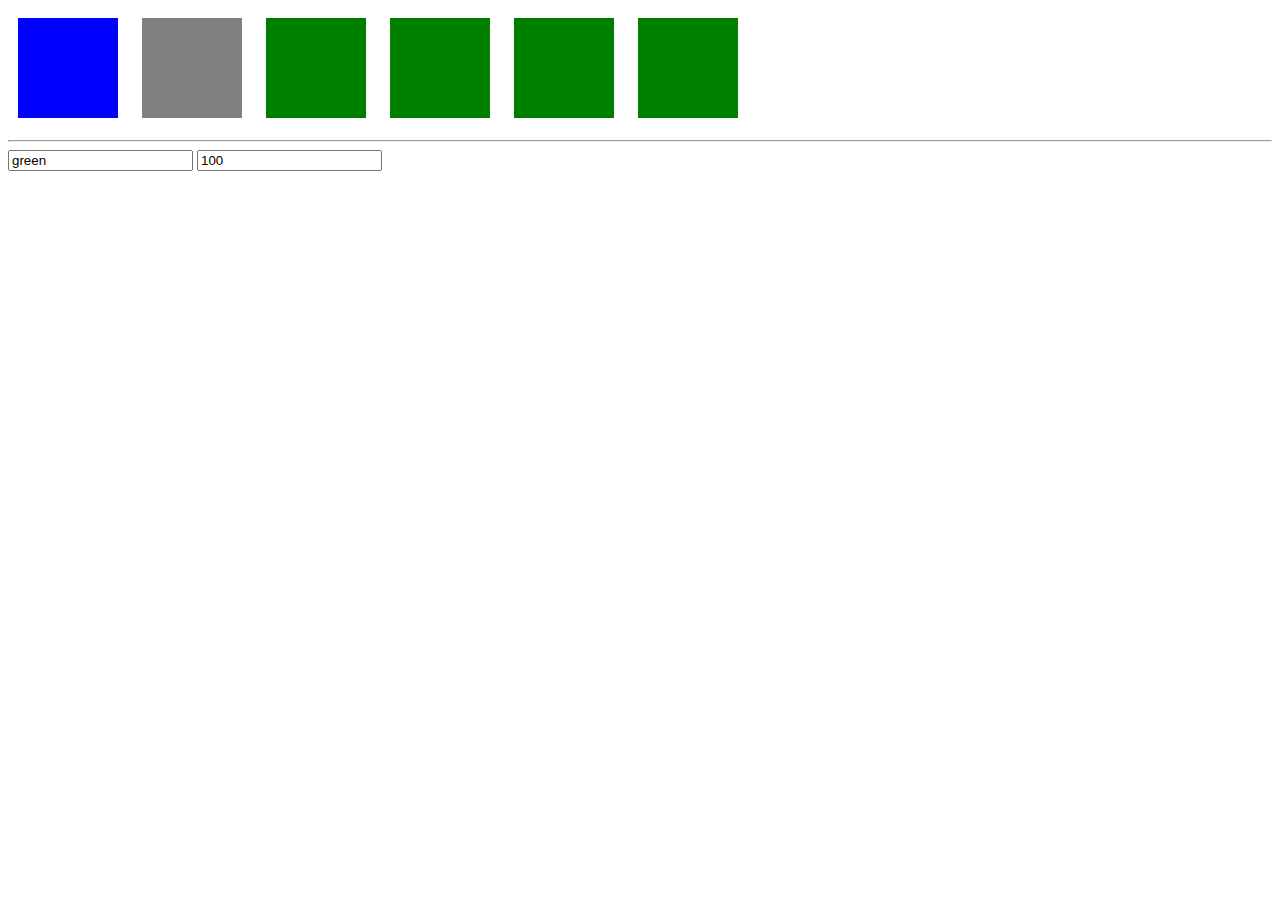
<file: DynamicStyling/index.html>
<!DOCTYPE html>
<html>
    <head>
        <meta charset="utf-8">
        <meta http-equiv="X-UA-Compatible" content="IE=edge">
        <title>VueJS</title>
        <link rel="stylesheet" type="text/css" href="estilos.css" media="screen">
        <script src="vue.js"></script>
    </head>
    <body>
        <div id="app">
            <div class="demo" @click="attachRed = !attachRed" :class="divClasses"></div>
            <div class="demo" :class="{red: attachRed}"></div>
            <div class="demo" :class="[color, {red: attachRed}]"></div>
            <div class="demo" :style="{backgroundColor: color}"></div>
            <div class="demo" :style="myStyle"></div>
            <div class="demo" :style="[myStyle, {height: width + 'px'}]"></div>
            <hr>
            <input type="text" v-model="color">
            <input type="text" v-model="width">
        </div>
        <script>
            new Vue({
                el: "#app",
                data: {
                    attachRed: false,
                    color: 'green',
                    width: 100
                },
                computed: {
                    divClasses: function() {
                        return {
                            red: this.attachRed,
                            blue: !this.attachRed
                        };
                    },
                    myStyle: function() {
                        return {
                            backgroundColor: this.color,
                            width: this.width + 'px'
                        };
                    }
                }
            });
        </script>
    </body>
</html>
</file>
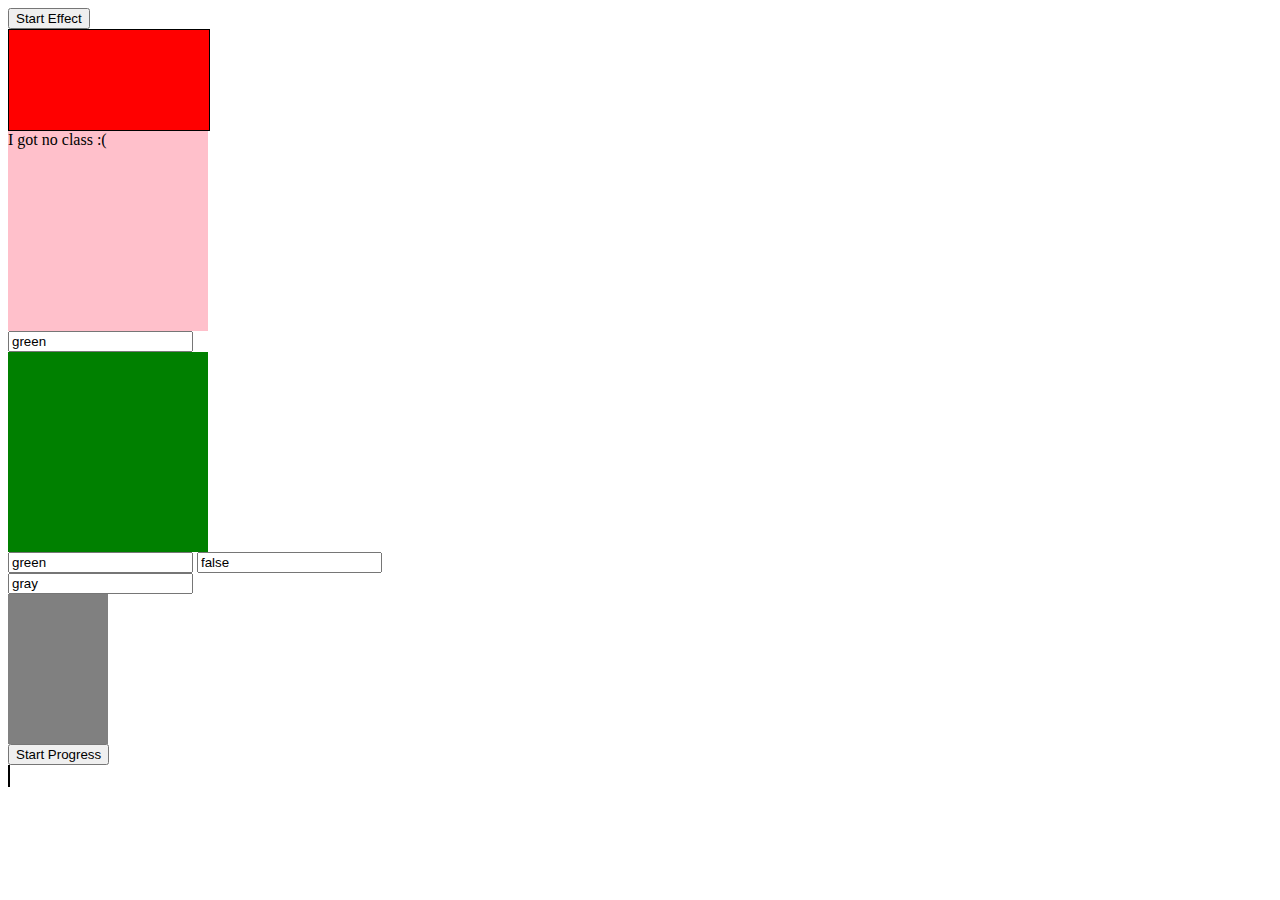
<file: Tarea4/index.html>
<!DOCTYPE html>
<html>
    <head>
        <meta charset="utf-8">
        <meta http-equiv="X-UA-Compatible" content="IE=edge">
        <title>VueJS</title>
        <link rel="stylesheet" type="text/css" href="styles.css" media="screen">
        <script src="vue.js"></script>
    </head>
    <body>
      <div id="exercise">
        <!-- 1) Start the Effect with the Button. The Effect should alternate the "highlight" or "shrink" class on each new setInterval tick (attach respective class to the div with id "effect" below) -->
        <div>
          <button @click="startEffect">Start Effect</button>
          <div id="effect" :class="{highlight: activate, shrink: !activate}" ></div>
        </div>
        <!-- 2) Create a couple of CSS classes and attach them via the array syntax -->
        <div :class="[{pink: true}, {bigBox: true}]">I got no class :(</div>
        <!-- 3) Let the user enter a class (create some example classes) and attach it -->
        <div>
          <input type="text" v-model="colorClass">
          <div :class="[{bigBox: true}, colorClass]"></div>
        </div>
        <!-- 4) Let the user enter a class and enter true/ false for another class (create some example classes) and attach the classes -->
        <div>
          <input type="text" v-model="colorClass">
          <input type="text" v-model="real">
          <div :class="[colorClass, {bigBox: real}]"></div>
        </div>
        <!-- 5) Repeat 3) but now with values for styles (instead of class names). Attach the respective styles.  -->
        <div>
          <input type="text" v-model="myStyle.backgroundColor">
          <div :style="myStyle"></div>
        </div>
        <!-- 6) Create a simple progress bar with setInterval and style bindings. Start it by hitting the below button. -->
        <div>
          <button @click="startProgress">Start Progress</button>
          <div :class="['progress-bar']" :style="progressBar"></div>
        </div>
      </div>
        <script>
            new Vue({
              el: '#exercise',
              data: {
                  activate: true,
                  colorClass: 'green',
                  real: false,
                  myStyle: {
                    width: '100px',
                    height: '150px',
                    backgroundColor: 'gray'
                  },
                  progressBar: {
                    width: '0px',
                    backgroundColor: 'red'
                  }
              },
              methods: {
                startEffect: function() {
                  this.activate = !this.activate
                },
                startProgress: function() {
                  var vm = this;
                  var width = 0;
                
                  setInterval(function() {
                    width = width + 10;
                    vm.progressBar.width = width + 'px';
                  }, 100);
                }
              }
            });
        </script>
    </body>
</html>
</file>
<file: DynamicStyling/estilos.css>
.demo {
    width: 100px;
    height: 100px;
    background-color: gray;
    display: inline-block;
    margin: 10px;
}

.red {
    background-color: red;
}

.green {
    background-color: green;
}

.blue {
    background-color: blue;
}
</file>
<file: Tarea4/styles.css>
#effect {
  width: 100px;
  height: 100px;
  border: 1px solid black;
}

.highlight {
  background-color: red;
  width: 200px !important;
}

.shrink {
  background-color: gray;
  width: 50px !important;
}

.pink {
  background-color: pink;
}

.bigBox {
  height: 200px;
  width: 200px;
}

.green {
  background-color: green;
}

.progress-bar {
  width: 200px;
  height: 20px;
  border: 1px solid black;
}
</file>
